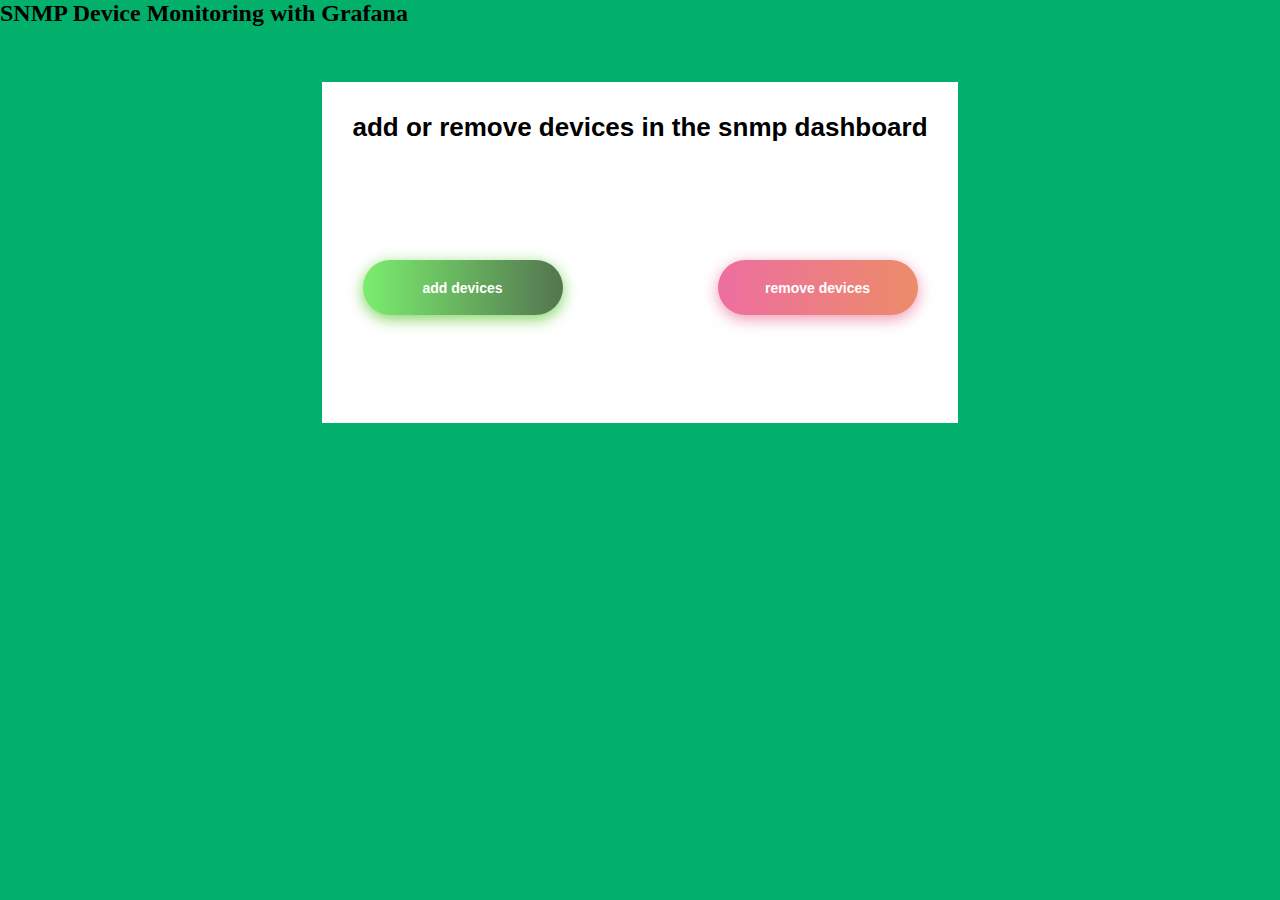
<file: index.html>
<!DOCTYPE html>
<html lang="en">
  <head>
    <meta charset="UTF-8" />
    <meta http-equiv="X-UA-Compatible" content="IE=edge" />
    <meta name="viewport" content="width=device-width, initial-scale=1.0" />
    <title>SNMP Device Monitoring with Grafana</title>
    <link
      rel="stylesheet"
      href="https://clipboardjs.com/bower_components/primer-css/css/primer.css"
    />
    <link
      rel="stylesheet"
      href="https://clipboardjs.com/assets/styles/main.css"
    />
    <link rel="stylesheet" href="style/style.css" />
  </head>

  <body>
    <div class="logo">
      <!--<a href="index.html"><img style="height: 70px" src="" alt=""></a>-->
      <h2>SNMP Device Monitoring with Grafana</h2>
    </div>
    <div class="feld">
      <div class="box">
        <h2>add or remove devices in the snmp dashboard</h2>
        <div class="button-style">
          <div class="button">
            <button
              onclick="window.location.href = 'html/add.html';"
              class="btn-hover1 color"
            >
              add devices
            </button>
          </div>
          <div class="button">
            <button
              onclick="window.location.href = 'html/remove.html';"
              class="btn-hover2 color"
            >
              remove devices
            </button>
          </div>
        </div>
      </div>
    </div>
  </body>
</html>
</file>
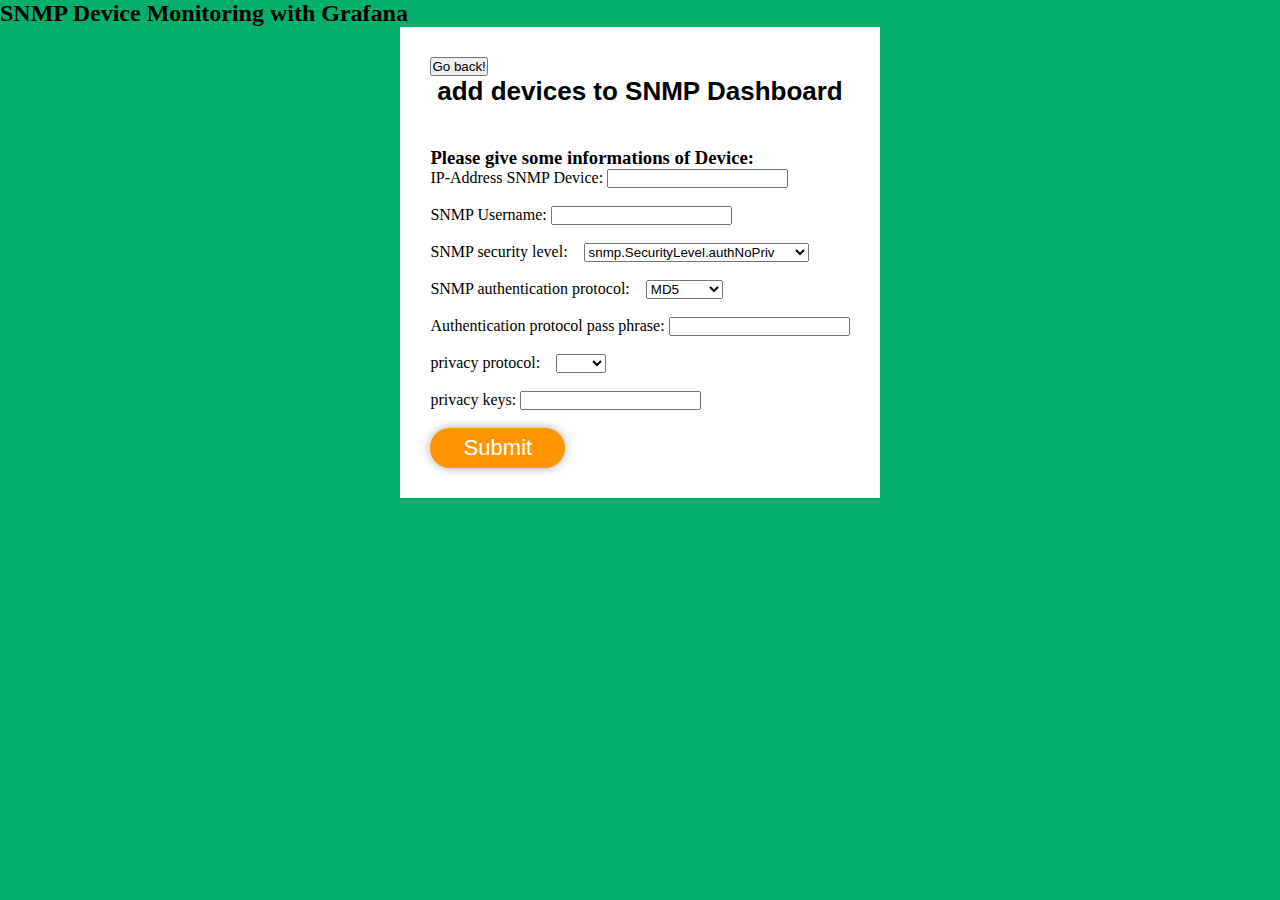
<file: html/add.html>
<!DOCTYPE html>
<html lang="en">
  <head>
    <meta charset="UTF-8" />
    <meta http-equiv="X-UA-Compatible" content="IE=edge" />
    <meta name="viewport" content="width=device-width, initial-scale=1.0" />
    <title>add device</title>
    <link
      rel="stylesheet"
      href="https://clipboardjs.com/bower_components/primer-css/css/primer.css"
    />
    <link
      rel="stylesheet"
      href="https://clipboardjs.com/assets/styles/main.css"
    />
    <link rel="stylesheet" href="../style/style.css" />
    <script src="../js/controller.js"></script>
    <script src="../js/app.js"></script>
  </head>

  <body>
    <div class="logo">
      <!--<a href="index.html"><img style="height: 70px" src="" alt=""></a>-->
      <h2>SNMP Device Monitoring with Grafana</h2>
    </div>
    <div class="feld">
      <div class="box">
        <form>
          <input type="button" value="Go back!" onclick="history.back()" />
        </form>
        <h2>add devices to SNMP Dashboard</h2>
        <h3>Please give some informations of Device:</h3>
        IP-Address SNMP Device: <input type="text" id="ipaddress" /><br /><br />
        SNMP Username: <input type="text" id="username" /><br /><br />
        SNMP security level:
        <select
          style="margin-left: 12px"
          name="securitylevel"
          id="securitylevel"
        >
          <option value="authNoPriv">snmp.SecurityLevel.authNoPriv</option>
          <option value="authPriv">snmp.SecurityLevel.authPriv</option>
          <option value="noAuthNoPriv">snmp.SecurityLevel.noAuthNoPriv</option>
        </select>
        <br /><br />
        SNMP authentication protocol:
        <select
          style="margin-left: 12px"
          name="authenticationprotocol"
          id="authenticationprotocol"
        >
          <option value="MD5">MD5</option>
          <option value="SHA">SHA</option>
          <option value="SHA-224">SHA-224</option>
          <option value="SHA-256">SHA-256</option>
          <option value="SHA-384">SHA-384</option>
          <option value="SHA-512">SHA-512</option>
        </select>
        <br /><br />
        Authentication protocol pass phrase:
        <input type="password" id="passphrase" />
        <br /><br />
        privacy protocol:
        <select
          style="margin-left: 12px"
          name="privacyprotocol"
          id="privacyprotocol"
        >
          <option value=""></option>
          <option value="DES">DES</option>
          <option value="AES">AES</option>
        </select>
        <br /><br />
        privacy keys: <input type="password" id="privacykeys" /><br /><br />
        <!--<input type="submit" value="Register" id="registerND">-->
        <button id="btn" class="button1">
          <p id="btnText">Submit</p>
          <div class="check-box">
            <svg xmlns="http://www.w3.org/2000/svg" viewBox="0 0 50 50">
              <path fill="transparent" d="M14.1 27.2l7.1 7.2 16.7-16.8" />
            </svg>
          </div>
        </button>
      </div>
    </div>
  </body>
</html>
</file>
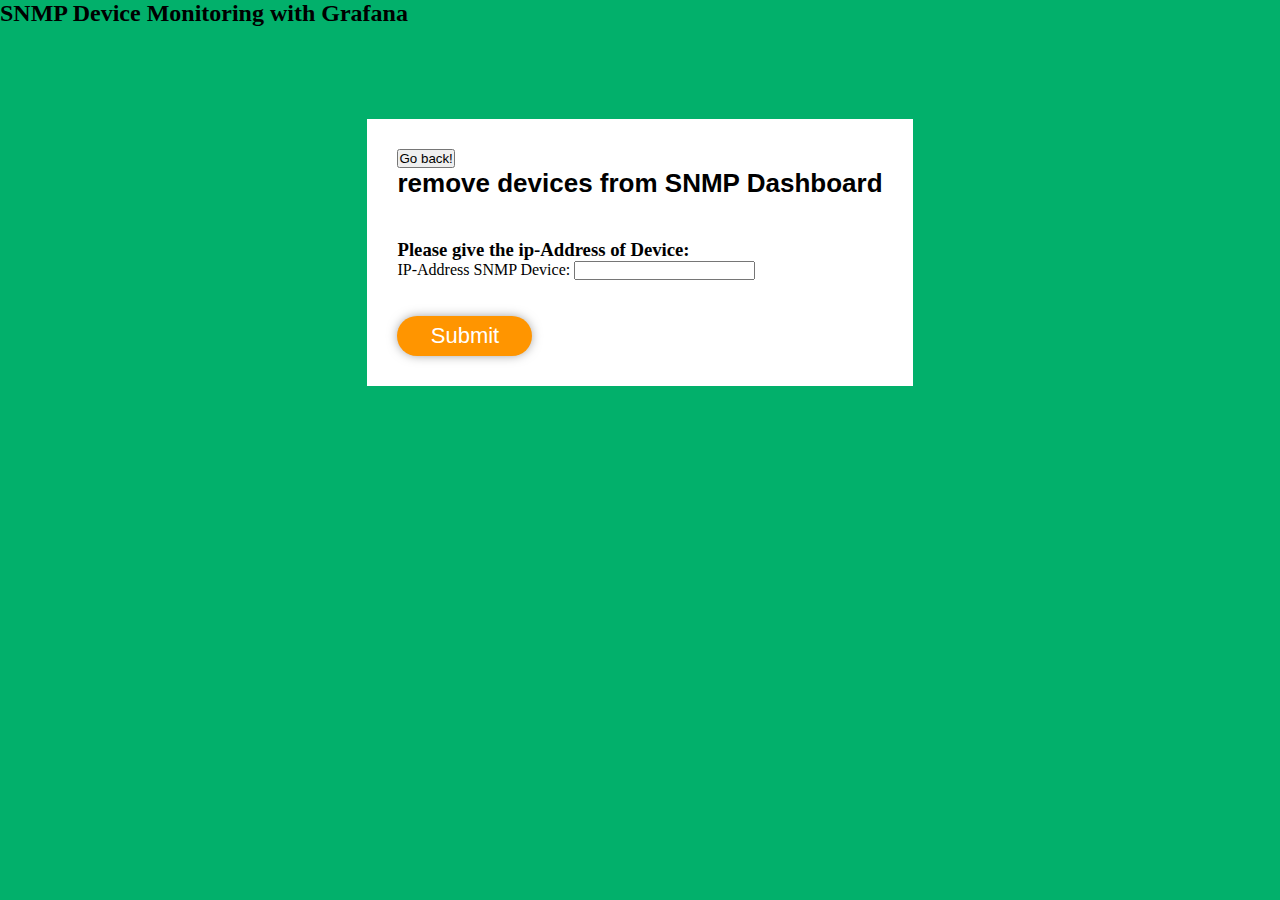
<file: html/remove.html>
<!DOCTYPE html>
<html lang="en">
  <head>
    <meta charset="UTF-8" />
    <meta http-equiv="X-UA-Compatible" content="IE=edge" />
    <meta name="viewport" content="width=device-width, initial-scale=1.0" />
    <title>remove device</title>
    <link
      rel="stylesheet"
      href="https://clipboardjs.com/bower_components/primer-css/css/primer.css"
    />
    <link
      rel="stylesheet"
      href="https://clipboardjs.com/assets/styles/main.css"
    />
    <link rel="stylesheet" href="../style/style.css" />
    <script src="../js/controller.js"></script>
    <script src="../js/app.js"></script>
  </head>

  <body>
    <div class="logo">
      <!--<a href="index.html"><img style="height: 70px" src="" alt=""></a>-->
      <h2>SNMP Device Monitoring with Grafana</h2>
    </div>

    <div class="feld">
      <div class="box">
        <form>
          <input type="button" value="Go back!" onclick="history.back()" />
        </form>
        <h2>remove devices from SNMP Dashboard</h2>
        <h3>Please give the ip-Address of Device:</h3>
        IP-Address SNMP Device:
        <input type="text" id="ipaddress" /><br /><br /><br />
        <button id="btn1" class="button1">
          <p id="btnText">Submit</p>
          <div class="check-box">
            <svg xmlns="http://www.w3.org/2000/svg" viewBox="0 0 50 50">
              <path fill="transparent" d="M14.1 27.2l7.1 7.2 16.7-16.8" />
            </svg>
          </div>
        </button>
      </div>
    </div>
  </body>
</html>
</file>
<file: style/style.css>
* {
  margin: 0;
  padding: 0;
  user-select: none;
  box-sizing: border-box;
}

body {
  background-color: #02b06b;
}

.box {
  background-color: white;
  padding-top: 30px;
  padding: 30px;
}

.logo {
  display: flex;
  align-items: center;
}

.feld {
  justify-content: center;
  align-items: center;
  display: flex;
  min-height: 50vh;
}

.box h2 {
  margin-bottom: 40px;
  text-align: center;
  font-size: 26px;
  /*color: #019630;*/
  font-family: sans-serif;
}

.button-style {
  display: flex;
  align-items: center;
  justify-content: center;
}

* {
  /*padding and border are included in the width and height of all elements */
  -webkit-box-sizing: border-box;
  -moz-box-sizing: border-box;
  box-sizing: border-box;
}

.button {
  margin: 10%;
  /* Centralize text */
  text-align: center;
}

.btn-hover1.color {
  /* Button gradient color. The gradient have four different main colors, with a gradient between these. Only 2 of these colors will be visible on the button at any point. Upon hover, the background moves to show the other 2 colors  */
  background-image: linear-gradient(
    to right,
    #7bed6e,
    #547550,
    #2c970b,
    #85e71c
  );
  /* Gives the button a shadow for a neon-like glow */
  box-shadow: 0 4px 15px 0 rgba(85, 197, 41, 0.75);
}

.btn-hover2.color {
  /* Button gradient color. The gradient have four different main colors, with a gradient between these. Only 2 of these colors will be visible on the button at any point. Upon hover, the background moves to show the other 2 colors  */
  background-image: linear-gradient(
    to right,
    #ed6ea0,
    #ec8c69,
    #f7186a,
    #fbb03b
  );
  /* Gives the button a shadow for a neon-like glow */
  box-shadow: 0 4px 15px 0 rgba(236, 116, 149, 0.75);
}

.btn-hover2,
.btn-hover1 {
  /* Button size */
  height: 55px;
  width: 200px;
  /* Text size and boldness*/
  font-size: 14px;
  font-weight: 600;
  /* Text color */
  color: #fff;
  /* Cursor pointer */
  cursor: pointer;
  /* Margin around button */
  margin: 20px;
  /* Removes default border around buttons */
  border: none;
  /* This affects the gradient background size. By putting a background width to be 300% (above 100%), only the beginning portion of this background will be shown. When hovered, the background will shift towards the end, giving the illustion of a moving gradient*/
  background-size: 300% 100%;
  /* Curves the button */
  border-radius: 50px;
  /* Transition duration and style */
  moz-transition: all 0.5s ease-in-out;
  -o-transition: all 0.5s ease-in-out;
  -webkit-transition: all 0.5s ease-in-out;
  transition: all 0.5s ease-in-out;
}

.btn-hover1:hover,
.btn-hover2:hover {
  /* Changes the start position of the gradient background upon hover, giving the illusion of motion. Feel free to play around with this percentage value to see how it works */
  background-position: 100% 0;
  /* Duration of gradient transition */
  moz-transition: all 0.5s ease-in-out;
  -o-transition: all 0.5s ease-in-out;
  -webkit-transition: all 0.5s ease-in-out;
  transition: all 0.5s ease-in-out;
}

@import url("https://fonts.googleapis.com/css2?family=Poppins:wght@100;200;300;400;500;600;700;800;900&display=swap");
.button1 {
  width: 135px;
  height: 40px;
  border: none;
  outline: none;
  background: #ff9500;
  color: #fff;
  font-size: 22px;
  border-radius: 40px;
  text-align: center;
  box-shadow: 0 0 12px -2px rgba(0, 0, 0, 0.5);
  position: relative;
  overflow: hidden;
  cursor: pointer;
}

.check-box {
  width: 40px;
  height: 40px;
  border-radius: 40px;
  box-shadow: 0 0 12px -2px rgba(0, 0, 0, 0.5);
  position: absolute;
  top: 0;
  right: -40px;
  opacity: 0;
}

.check-box svg {
  width: 20px;
  margin: 10px;
}

svg path {
  stroke-width: 4;
  stroke: #fff;
  stroke-dasharray: 34;
  stroke-dashoffset: 34;
  stroke-linecap: round;
}

.active {
  background: #73ff00;
  transition: 1s;
}

.active .check-box {
  right: 0;
  opacity: 4;
  transition: 1s;
}

.active p {
  margin-right: 62px;
  transition: 1s;
}

.active svg path {
  stroke-dashoffset: 0;
  transition: 1s;
  transition-delay: 1s;
}
</file>
